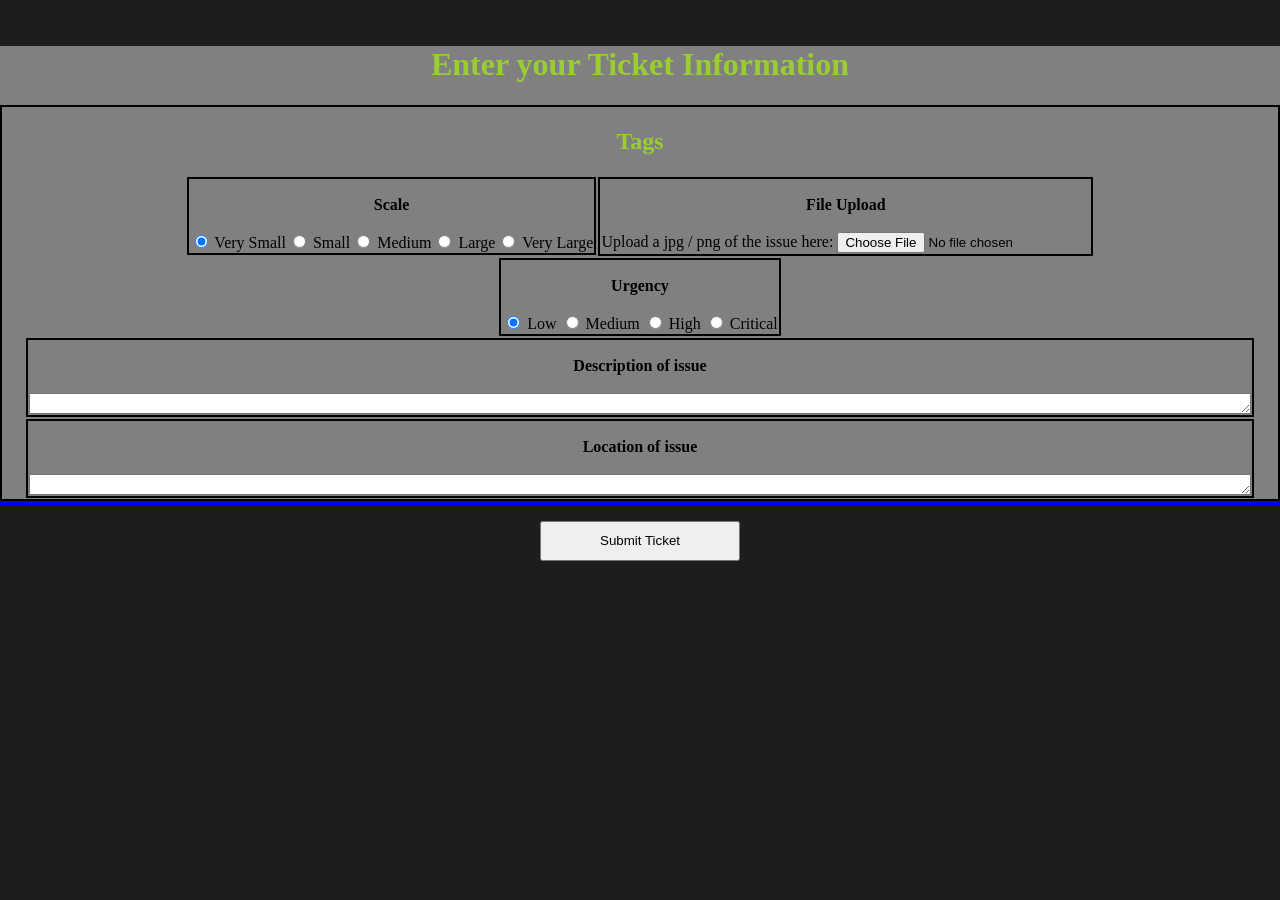
<file: html/ticketbuildpage.html>
<!DOCTYPE html>
<html>
<!--This section creates and displays the webpage Title-->
 <title>Submit a ticket</title>
<meta charset="UTF-8">
<link href="../css/ticketmainstyle.css" rel="stylesheet">
<script src="../js/ticketbuildscript.js"></script>
 <!--<link href="Styles.css" rel="stylesheet"> -->
<!--Carter Pedersen,Started 08/28/2026, Laste Edited:9/2/2026 100% Hand coded. No AI Used.-->

<!--This section creates and displays the main body of the page-->
<!--main section of the page -->
<main>
<body class="mainpage">
    <div class="filters">
           <h1>Enter your Ticket Information</h1>
            <table>
                <tr><td><h2>Tags</h2></td></tr>
                <tr>
                   <td>
                    <table>
                        <tr><th><p>Scale</p></th></tr>
                        <tr>
                             
                            <td>
                                <input type="radio" name="sR" id="sRvsm" value="1" checked="true">
                                <label for="sRsm" id="sRvsmL">Very Small</label>
                            </td>
                            <td>
                                <input type="radio" name="sR" id="sRsm" value="2">
                                <label for="sRsm" id="sRsmL">Small</label>
                            </td>
                            <td>
                                <input type="radio" name="sR" id = "sRmed" value="3">
                                <label for="sRmed" id = "sRmedL">Medium</label>
                            </td>
                            <td>
                                <input type="radio" name="sR" id = "sRlarge" value="4">
                                <label for="sRlarge" id = "sRlargeL">Large</label>
                            </td>
                            <td>
                                <input type="radio" name="sR" id = "sRvlarge" value="5">
                                <label for="sRvlarge" id = "uRcritL">Very Large</label>
                            </td>
                        </tr>
                        
                    </table>
                   </td>
                   <td>
                        <table>
                            <tr><th><p>File Upload</p></th></tr>
                            <tr>
                                <td>
                                  <label for="ticketU">Upload a jpg / png of the issue here: </label>
                                    <input type="file" id="ticketU" accept="image/png, image/jpeg">
                                   
                        </table>
                   </td>
                </tr>
                <tr>
                    <td>
                        <table>
                            <tr>
                                <th><p>Urgency</p></th>
                            </tr>
                            <tr>
                                <td>
                                    <input type="radio" name="uR" id="uRlow" value="1" checked="true">
                                    <label for="uRlow" id="uRlowL">Low</label>
                                    <input type="radio" name="uR" id="uRmed" value="2">
                                    <label for="uRmed" id="uRmedL">Medium</label>
                                    <input type="radio" name="uR" id = "uRhi" value="3">
                                    <label for="uRhi" id = "uRhiL">High</label>
                                    <input type="radio" name="uR" id = "uRcrit" value="4">
                                    <label for="uRcrit" id = "uRcritL">Critical</label>
                                </td>
                            </tr>
                        </table>
                    
                </tr>
                <tr>
                    <td>
                        <table>
                            <tr>
                                <th>
                                    <p>Description of issue</p>
                                </th>
                            </tr>
                            <tr>
                                <td>
                                    <textarea class="ibox" maxlength="512" id="ibDescr"></textarea>
                                </td>
                            </tr>
                        </table>
                    </td>
                </tr>
                <tr>
                    <td>
                        <table>
                            <tr>
                                <th>
                                    <p>Location of issue</p>
                                </th>
                            </tr>
                            <tr>
                                <td>
                                    <textarea class="ibox" maxlength="64" id="ibLocat"></textarea>
                                </td>
                            </tr>
                        </table>
                    </td>
                </tr>
            </table>
    </div>
    <div id="ResultL">
      <p id="tester"></p>
            <span id="lresults" class="lresults">
            </span>
    </div>
   
    <div>
        <button onclick="submitdata()">Submit Ticket</button>
    </div>
</body>
</main>
</file>
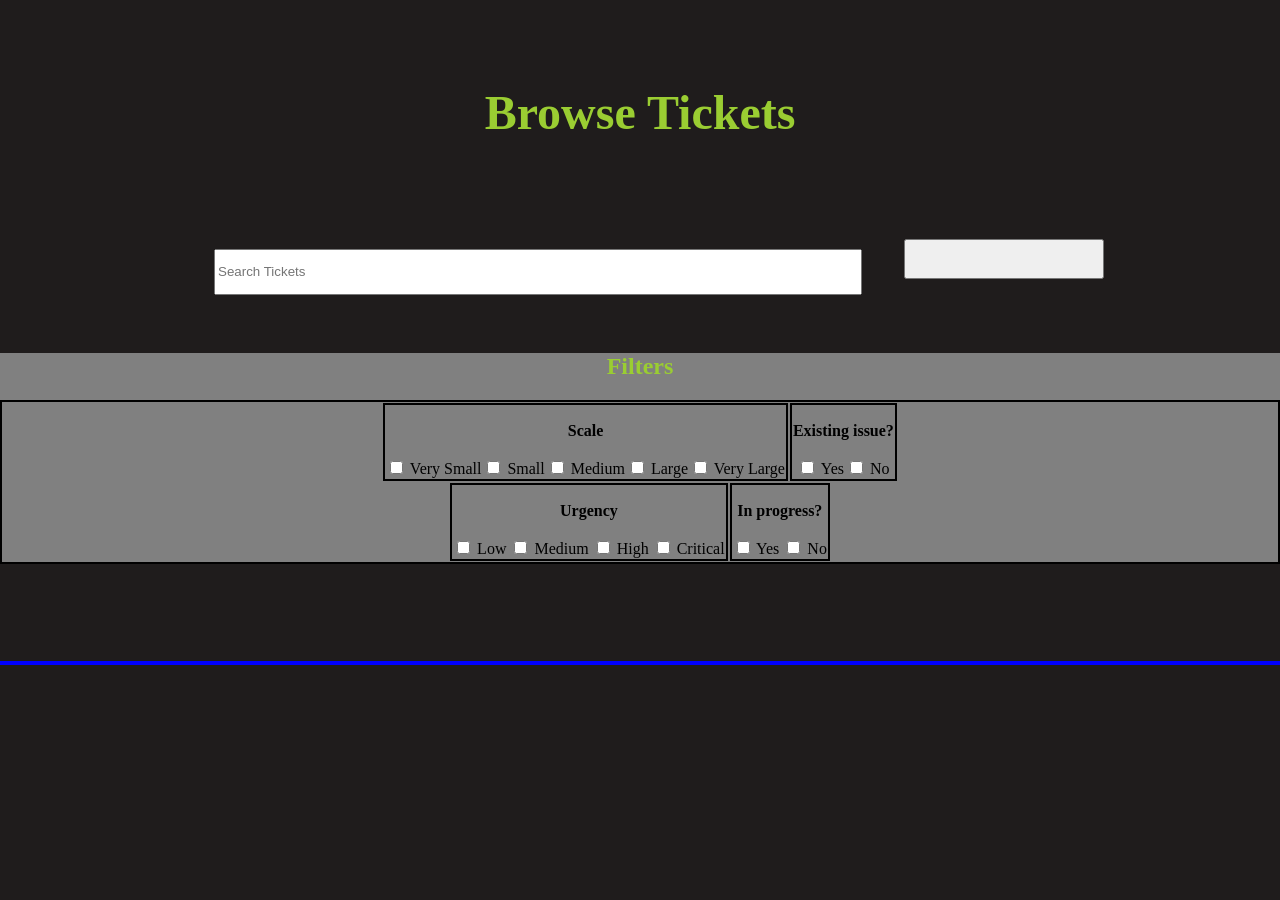
<file: html/ticketmainpage.html>
<!DOCTYPE html>
<html>
<!--This section creates and displays the webpage Title-->
 <title>House Helpdesk</title>
<meta charset="UTF-8">
<link href="../css/ticketmainstyle.css" rel="stylesheet">
 <script src="../js/ticketsearchscript.js"></script>
<!--Carter Pedersen,Started 08/20/2026, Laste Edited:8/28/2026 100% Hand coded. No AI Used.-->

<!--This section creates and displays the main body of the page-->
<!--main section of the page -->
<main>
    <!--main section of the page -->
    <body class="mainpage">
        <!--header section -->
        <div id="header">
            <h1>Browse Tickets</h1>
        </div>
        <!--searchbox div -->
        <div id="qbox">
            <!--seachbox, used to get results -->
            <input type="text" id="query" placeholder="Search Tickets"></input>
            <button id="search" onclick="gettickets()"></button>
        </div>
        <div class="filters">
            <h2>Filters</h2>
            <table>
                <tr>
                   <td>
                    <table>
                        <tr><th><p>Scale</p></th></tr>
                        <tr>
                             
                            <td>
                                <input type="checkbox" name="sR" id="sRvsm" value="1">
                                <label for="sRsm" id="sRvsmL">Very Small</label>
                            </td>
                            <td>
                                <input type="checkbox" name="sR" id="sRsm" value="2">
                                <label for="sRsm" id="sRsmL">Small</label>
                            </td>
                            <td>
                                <input type="checkbox" name="sR" id = "sRmed" value="3">
                                <label for="sRmed" id = "sRmedL">Medium</label>
                            </td>
                            <td>
                                <input type="checkbox" name="sR" id = "sRlarge" value="4">
                                <label for="sRlarge" id = "sRlargeL">Large</label>
                            </td>
                            <td>
                                <input type="checkbox" name="sR" id = "sRvlarge" value="5">
                                <label for="sRvlarge" id = "uRcritL">Very Large</label>
                            </td>
                        </tr>
                        
                    </table>
                   </td>
                   <td>
                        <table>
                            <tr><th><p>Existing issue?</p></th></tr>
                            <tr>
                                <td>
                                    <input type="checkbox" name="uR" id="existRyes" value="1">
                                    <label for="existRyes" id="existRyesL">Yes</label>
                                </td>
                                <td>
                                    <input type="checkbox" name="existRno" id="existRno" value="0">
                                    <label for="existRno" id="existRnoL">No</label>
                                </td>
                            </tr>
                        </table>
                   </td>
                </tr>
                <tr>
                    <td>
                        <table>
                            <tr>
                                <th><p>Urgency</p></th>
                            </tr>
                            <tr>
                                <td>
                                    <input type="checkbox" name="uR" id="uRlow" value="1">
                                    <label for="uRlow" id="uRlowL">Low</label>
                                    <input type="checkbox" name="uR" id="uRmed" value="2">
                                    <label for="uRmed" id="uRmedL">Medium</label>
                                    <input type="checkbox" name="uR" id = "uRhi" value="3">
                                    <label for="uRhi" id = "uRhiL">High</label>
                                    <input type="checkbox" name="uR" id = "uRcrit" value="4">
                                    <label for="uRcrit" id = "uRcritL">Critical</label>
                                </td>
                            </tr>
                        </table>
                    <td>
                        <table>
                            <tr><th><p>In progress?</p></th></tr>
                            <tr>
                                <td><input type="checkbox" name="uR" id="inprRyes" value="1">
                                    <label for="inprRyes" id="inprRyesL">Yes</label>
                                    <input type="checkbox" name="inprRno" id="inprRno" value="0">
                                    <label for="inprRno" id="inprRnoL">No</label>
                                </td>
                            </tr>
                        </table>          
                    </td>
                </tr>
            </table>
        </div>
        <!-- displays formatted results -->
        <div class="ResultH" id="Results">
            <h1>Results</h1>
        </div>
        <div id="ResultL">
            <span id="lresults" class="lresults">
            </span>
        </div>
    </body>
</main>
</file>
<file: css/ticketmainstyle.css>
.mainpage{
    justify-content: center;
    text-align: center;
    align-items: center;
    display: flex;
    background:rgb(31, 28, 28);
    font-size: 1em;
}
#query{
    width: 50vw;
    min-width: fit-content;
    height: 3em;
    margin: 3vw;
}
#qbox{
    align-content:end;
    width: auto;
}
#header{
    display: flex;
    justify-content:space-around;
    color: greenyellow;
    margin: 3vw;
    min-width: fit-content;
    font-size: 1.5em;
}
#submit{
    display: flex;
    justify-content: right;
}
#sticketlink{
    background: gray;
    cursor: pointer;
    height:5em;
    width: 8em;
    font-weight: bold;
    min-width: fit-content;
    min-height: fit-content;
    margin: 1vw;
}
#ticketlink:hover{
    background: white;
}
.ResultH{
    color: yellowgreen;
    visibility: hidden;
}
#ResultL{
    width: 100vw;
    border-top:4px solid blue;
}
h1{
 margin-top:3vw ;
}
.filters{
    background-color: gray;
}
h1, h2{
    color :yellowgreen
}
#uRlowL,#uRlow{
    
}
table{
    border:2px solid black;
     display: flex;
    justify-content:space-around;
}
tr{
    display: flex;
    justify-content: center;
}
button{
    width: 15em;
    height: 3em;
}
.ibox{
    display: flex;
    width: 95vw;
    field-sizing: content;
}
</file>
